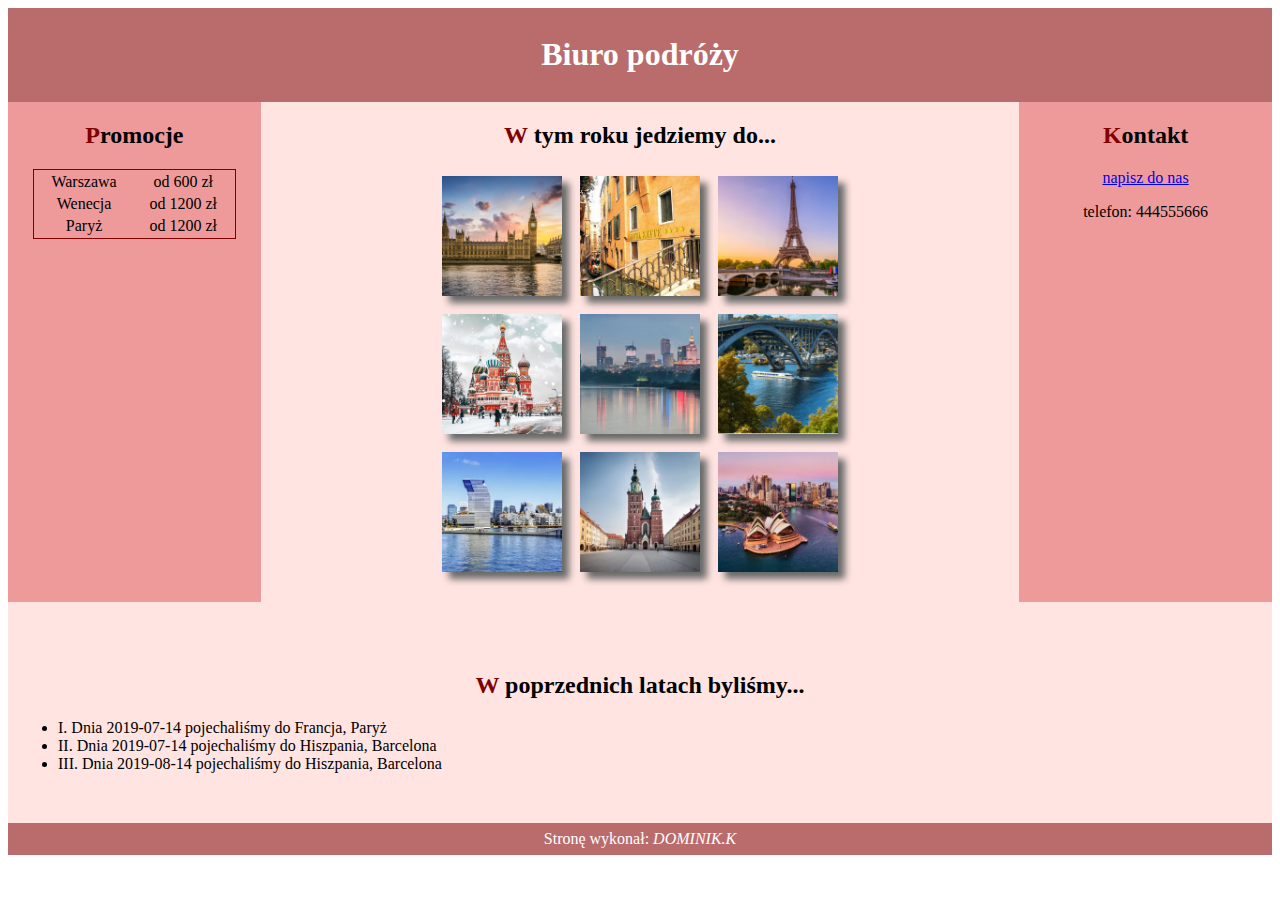
<file: index.html>
<!DOCTYPE html>
<html lang="pl">
<head>
<title>Poznaj Europę</title>
<meta charset="utf-8">
<link rel="stylesheet" href="styl9.css">
</head>
<body>
    <header>
        <h1>Biuro podróży</h1>
    </header>
        <div class="site">
            <aside class="left">
            <h2>Promocje</h2>
            <table>
                <tr>
                    <td>Warszawa</td>
                    <td>od 600 zł</td>
                </tr>
            <tr>
                    <td>Wenecja</td>
                    <td>od 1200 zł</td>
                </tr>
            <tr>
                    <td>Paryż</td>
                    <td>od 1200 zł</td>
                </tr>
            </table>
            </aside>
        <main>
            <h2>W tym roku jedziemy do...</h2>
            <section>
            <img src="londyn.jpg">
            <img src="wenecja.jpg">
            <img src="paryż.jpg">
        </section>
        <section>
            <img src="moskwa.jpg">
            <img src="warszawa.jpg">
            <img src="sztokholm.jpg">
        </section>
        <section>
            <img src="oslo.jpg">
            <img src="krakow.jpg">
            <img src="sydney.jpg">
        </section>
    </main>
        <aside class="right">
            <h2>Kontakt</h2>
                <a href="dominik.kort06@gmail.com">napisz do nas</a>
                <p>telefon: 444555666</p>
        </aside>
        </div>
    <section class="data">
        <h2>W poprzednich latach byliśmy...</h2>
        <li>I. Dnia 2019-07-14 pojechaliśmy do Francja, Paryż</li>
        <li>II. Dnia 2019-07-14 pojechaliśmy do Hiszpania, Barcelona</li>
        <li>III. Dnia 2019-08-14 pojechaliśmy do Hiszpania, Barcelona</li>
    </section>
    <footer>
        <a>Stronę wykonał: <i>DOMINIK.K</i></a>
    </footer>
</body>
</html>
</file>
<file: styl9.css>
.site{
    display: flex;
}

*{
    font-family: Georgia;
    text-align: center;
}

header, footer{
    background-color: #BA6B6C;
    color: white;
    padding: 7px;
}

.left, .right{
    background-color: #EF9A9A;
    width: 20%;
    height: 500px;
}

main{
    background-color: mistyrose;
    width: 60%;
    height: 500px;
}

.data{
    background-color: mistyrose;
    padding: 50px;
}

table{
    margin: auto;
    border: solid 1px maroon;
    width: 80%;
}

h2::first-letter{
    color: maroon;
}

main img{
    height: 120px;
    margin: 7px;
    box-shadow: 7px 7px 7px dimgray;
}

li{
    text-align: left;
}
</file>
